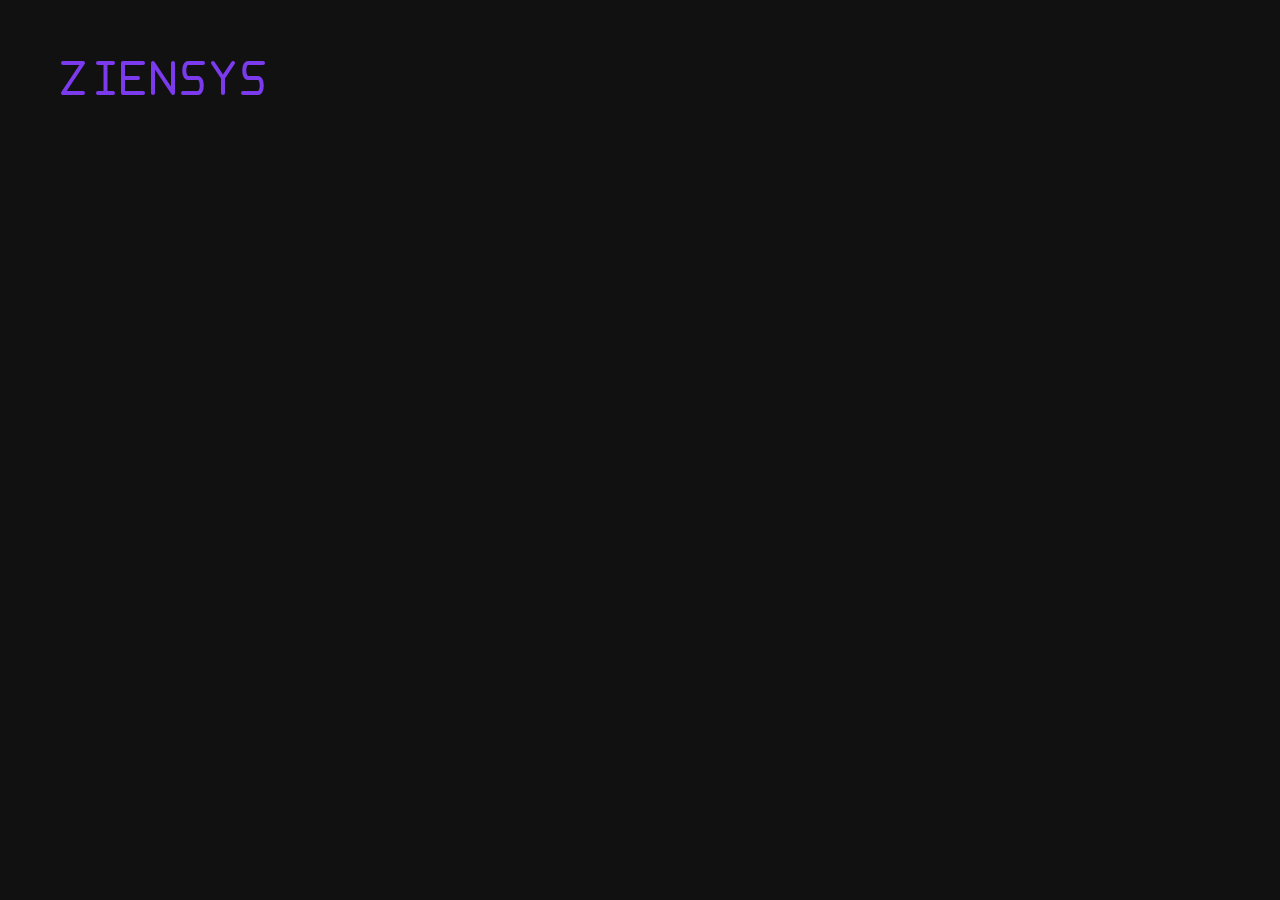
<file: test_svg.html>
<!DOCTYPE html><html><head><style>
body { background: #111; color: white; padding: 50px; font-family: sans-serif; }
.dash {
  animation: dashArray 2s ease-in-out infinite, dashOffset 2s linear infinite;
}
@keyframes dashArray {
  0% { stroke-dasharray: 0 1 359 0; }
  50% { stroke-dasharray: 0 359 1 0; }
  100% { stroke-dasharray: 359 1 0 0; }
}
@keyframes dashOffset {
  0% { stroke-dashoffset: 365; }
  100% { stroke-dashoffset: 5; }
}
</style></head><body>
<svg viewBox="0 0 220 40" height="40" fill="none" stroke-width="4" stroke="#7C3AED" stroke-linecap="round" stroke-linejoin="round">
  <path class="dash" pathLength="360" d="M 5,5 h 20 L 5,35 h 20" />
  <path class="dash" pathLength="360" d="M 40,5 h 15 M 47.5,5 v 30 M 40,35 h 15" />
  <path class="dash" pathLength="360" d="M 85,5 h -20 v 30 h 20 M 65,20 h 15" />
  <path class="dash" pathLength="360" d="M 95,35 v -30 l 20,30 v -30" />
  <path class="dash" pathLength="360" d="M 145,5 h -15 c -5,0 -5,15 0,15 h 10 c 5,0 5,15 0,15 h -15" />
  <path class="dash" pathLength="360" d="M 155,5 l 10,15 l 10,-15 M 165,20 v 15" />
  <path class="dash" pathLength="360" d="M 205,5 h -15 c -5,0 -5,15 0,15 h 10 c 5,0 5,15 0,15 h -15" />
</svg>
</body></html>
</file>
